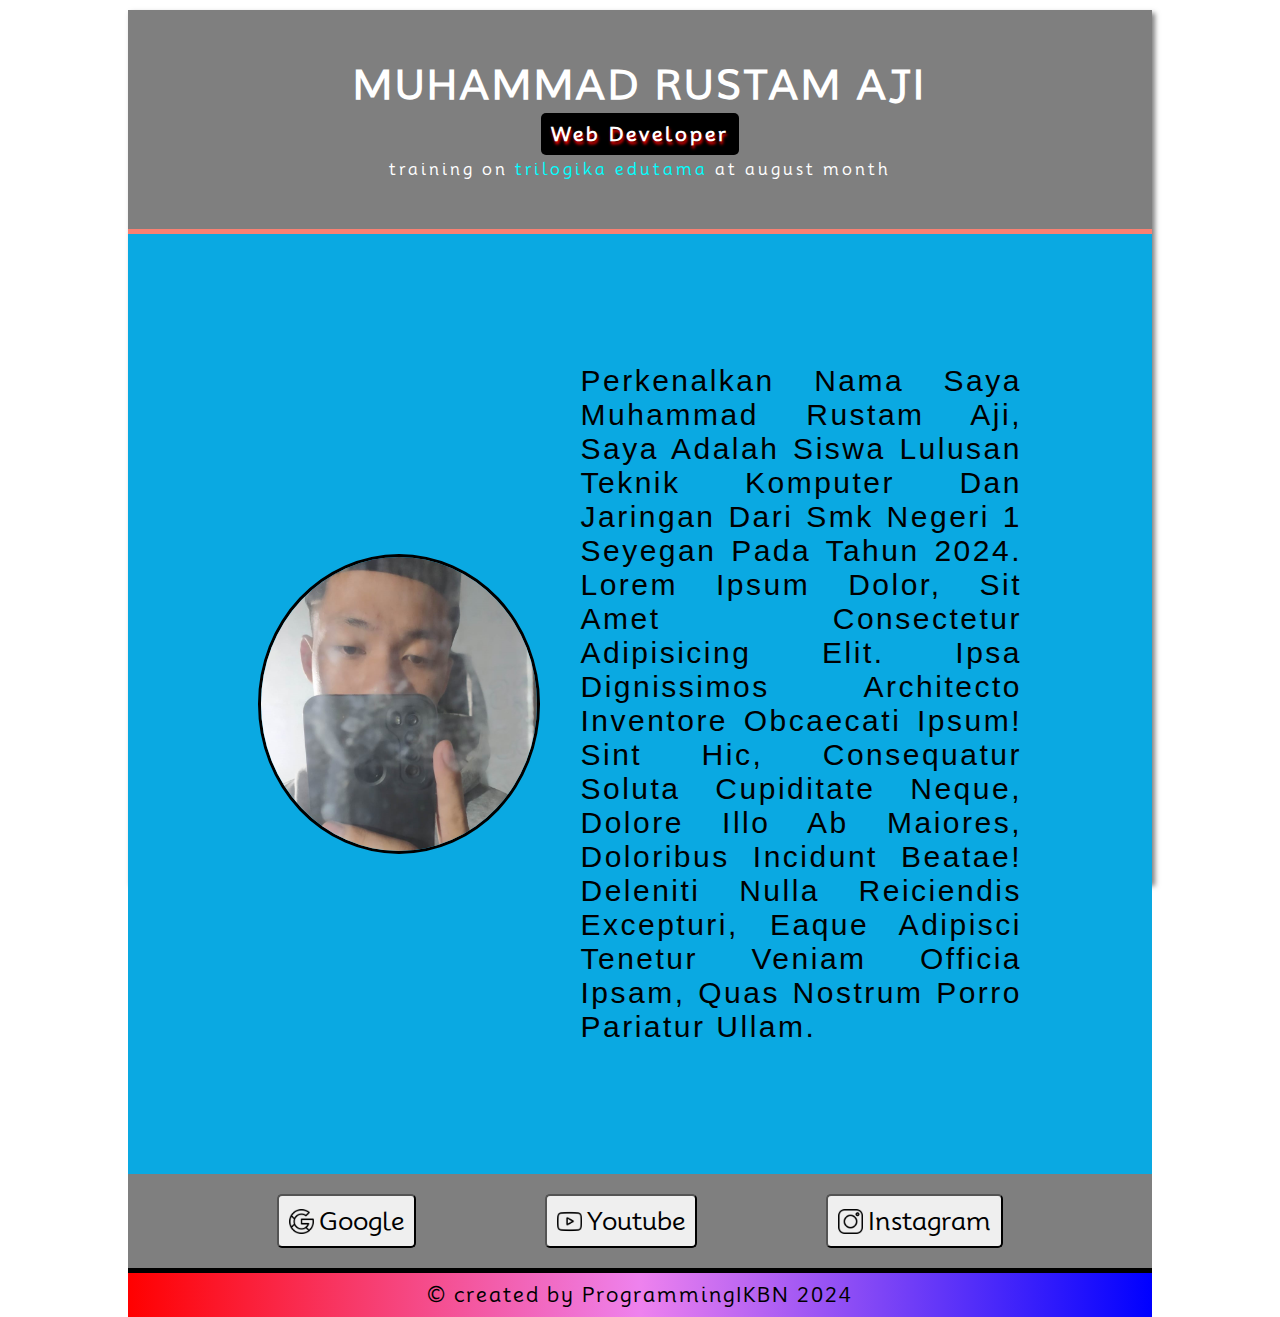
<file: tugas/index.html>
<!DOCTYPE html>
<html lang="en">
  <head>
    <meta charset="UTF-8" />
    <meta name="viewport" content="width=device-width, initial-scale=1.0" />
    <title>Rustam Tugas</title>
    <link rel="stylesheet" href="style.css" />
    <link rel="preconnect" href="https://fonts.googleapis.com" />
    <link rel="preconnect" href="https://fonts.gstatic.com" crossorigin />
    <link
      href="https://fonts.googleapis.com/css2?family=Kanit:ital,wght@0,100;0,200;0,300;0,400;0,500;0,600;0,700;0,800;0,900;1,100;1,200;1,300;1,400;1,500;1,600;1,700;1,800;1,900&family=Mooli&display=swap"
      rel="stylesheet"
    />
  </head>
  <body>
    <div class="container">
      <div class="header">
        <h2 class="nama">muhammad rustam aji</h2>
        <h3 class="pekerjaan">web developer</h3>
        <p>training on <span>trilogika edutama </span>at august month</p>
      </div>
      <div class="profil">
        <img src="../img/profil_me.jpg" alt="" />
        <p>
          perkenalkan nama saya muhammad rustam aji, saya adalah siswa lulusan
          teknik komputer dan jaringan dari smk negeri 1 seyegan pada tahun
          2024. Lorem ipsum dolor, sit amet consectetur adipisicing elit. Ipsa
          dignissimos architecto inventore obcaecati ipsum! Sint hic,
          consequatur soluta cupiditate neque, dolore illo ab maiores, doloribus
          incidunt beatae! Deleniti nulla reiciendis excepturi, eaque adipisci
          tenetur veniam officia ipsam, quas nostrum porro pariatur ullam.
        </p>
      </div>
      <div class="contact">
        <button>
          <img src="../img/google.png" alt="" />
          <a href="https://google.com" target="_blank">Google</a>
        </button>
        <button>
          <img src="../img/youtube.png" alt="" />
          <a href="https://youtube.com" target="_blank">Youtube</a>
        </button>
        <button>
          <img src="../img/ig.png" alt="" />
          <a href="https://instagram.com" target="_blank">Instagram</a>
        </button>
      </div>
      <div class="footer">
        <p>&copy created by ProgrammingIKBN 2024</p>
      </div>
    </div>
  </body>
</html>
</file>
<file: tugas/style.css>
:root {
  --main-color: #fff;
  --secondary-bg: rgba(0, 0, 0, 0.5);
  --main-bg: rgb(10, 169, 226);
  --font-satu: "Mooli", sans-serif;
  --primary-border: salmon;
}
*,
html {
  margin: 0;
  padding: 0;
  box-sizing: border-box;
}

.container {
  display: flex;
  flex-direction: column;
  width: 80%;
  height: 97vh;
  margin: 10px auto;
  box-shadow: 3px 3px 5px var(--secondary-bg);
}

.header {
  display: flex;
  padding: 50px;
  flex-direction: column;
  justify-content: center;
  align-items: center;
  font-family: var(--font-satu);
  border-bottom: 5px solid var(--primary-border);
  letter-spacing: 3px;
  color: var(--main-color);
  background-color: var(--secondary-bg);
}

.header .nama {
  font-size: 40px;
  text-transform: uppercase;
}

.header .pekerjaan {
  width: max-content;
  margin: 5px 0 5px 0;
  padding: 10px;
  cursor: pointer;
  border-radius: 5px;
  text-transform: capitalize;
  background-color: black;
  text-shadow: 1px 3px 3px red;
}

.header p span {
  color: aqua;
}

.profil {
  display: flex;
  /* height: 570px; */
  justify-content: center;
  align-items: center;
  padding: 130px;
  background-color: var(--main-bg);
}

.profil img {
  width: 300px;
  height: 300px;
  margin-right: 40px;
  border-radius: 50%;
  cursor: pointer;
  border: 3px solid black;
}

.profil p {
  font-size: 30px;
  text-align: justify;
  text-transform: capitalize;
  letter-spacing: 2.5px;
  font-family: Arial, Helvetica, sans-serif;
}

.contact {
  display: flex;
  justify-content: space-evenly;
  align-items: center;
  padding: 20px;
  border-bottom: 5px solid black;
  background-color: var(--secondary-bg);
}

.contact button {
  display: flex;
  justify-content: center;
  align-items: center;
  padding: 10px;
  text-decoration: none;
  border-radius: 5px;
  transition: 0.5s;
}

.contact img {
  width: 25px;
  margin-right: 5px;
}

.contact a {
  color: black;
  font-size: 25px;
  font-family: var(--font-satu);
  text-decoration: none;
}

.contact button:hover {
  border: 2px solid yellow;
  background-color: var(--secondary-bg);
}

.contact a:hover {
  color: var(--main-color);
}

.footer {
  background: linear-gradient(to right, red, violet, blue);
}

.footer p {
  margin: 10px;
  font-size: 20px;
  text-align: center;
  font-family: var(--font-satu);
  letter-spacing: 2px;
}
</file>
